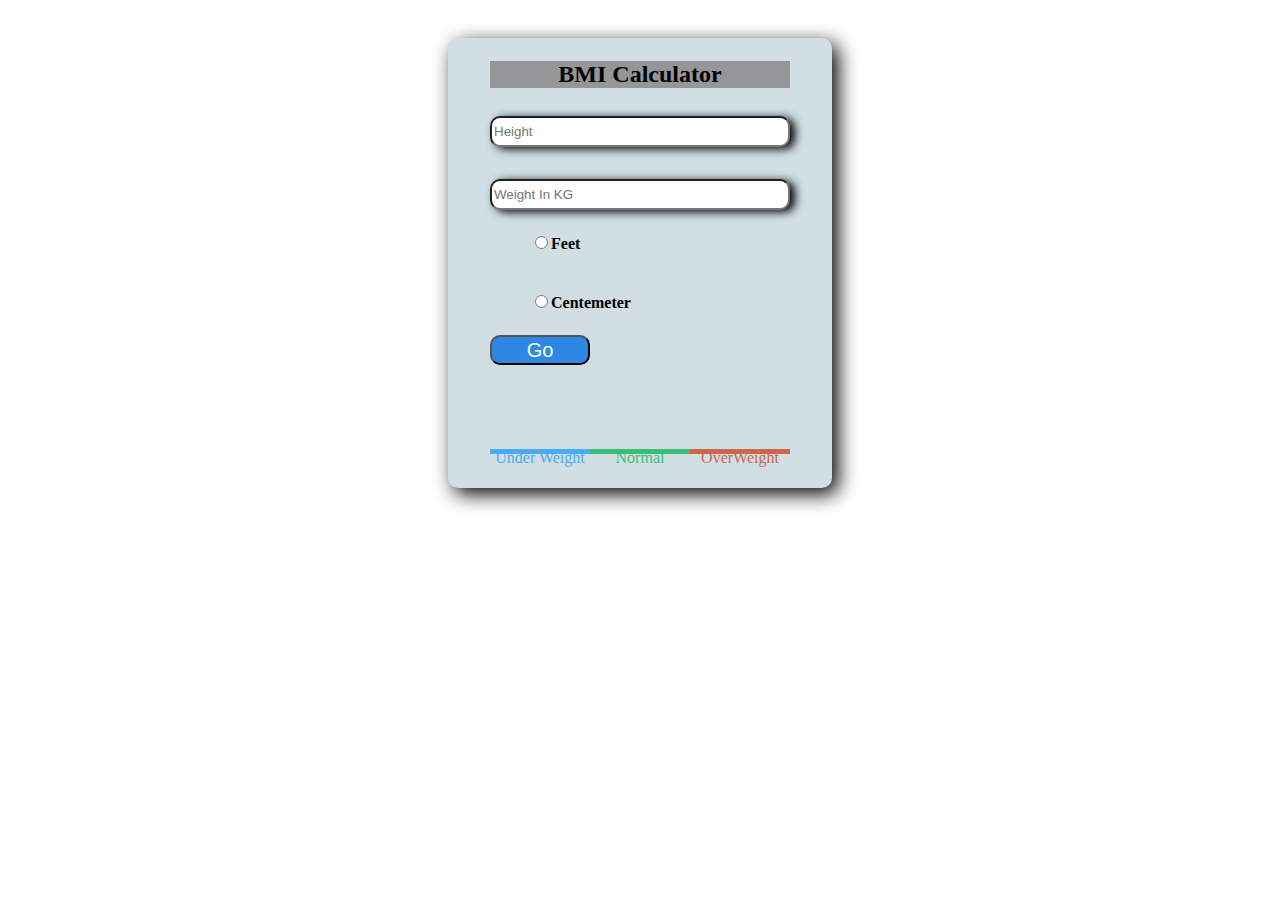
<file: NewProject/BMI/index.html>
<!DOCTYPE html>
<html lang="en">

<head>
  <meta charset="UTF-8">
  <meta name="viewport" content="width=device-width, initial-scale=1.0">
  <title>Document</title>
  <style>
    body {
      display: flex;
      align-items: center;
      justify-content: center;
    }

    .container {
      display: grid;
      width: 30vw;
      height: 50vh;
      margin-top: 30px;
      align-items: center;
      justify-content: center;
      box-shadow: 6px 6px 20px black;
      background-color: rgb(209, 223, 229);
      border-radius: 10px;
      /* overflow: hidden; */
     
    }

   .input {
      height: 25px;
      width: 30vwpx;
      border-radius: 10px;
      box-shadow: 5px 2px 10px black;

    }

    .output {
      height: 70px;
      /* width: 100vw; */
      text-align: center;
     
    }
    .checker{
      height: 5px;
    width: 75px;
      /* border: 1px solid red; */
      align-items: center;
      margin-bottom: 30px;
    }
    #btn{
      width: 100px;
      height: 30px;
      border-radius: 10px;
      font-size: 1.2525rem;
      background-color: rgb(45, 136, 227);
      color: white;
    }
    #btn:hover{
      background-color: rgba(234, 232, 232, 0.923);
      color: rgb(48, 45, 227);
    }
    #f{
      background-color: rgb(74, 170, 243);
      width: 100px;
     font-family:'Times New Roman', Times, serif;
     text-align: center;
    color:rgb(74, 170, 243) ;
    }
    #s{
      background-color: rgb(57, 190, 115);
      width: 100px;
      font-family:'Times New Roman', Times, serif;
      text-align: center;
      color:  rgb(57, 190, 115);
    }
    #t{
background-color: rgb(205, 102, 74);
width: 100px;
font-family: 'Times New Roman', Times, serif;
text-align: center;
color:  rgb(205, 102, 74);
    }
    .bar{
      display: flex;
    }
    .head{
      text-align: center;
    }
    .head h2{
      background-color: rgba(114, 107, 107, 0.63);
    }
    @media (max-width:900px) {
  body{
    background-color: rgb(209, 223, 229);
  }
    .container{
      background-color: rgb(209, 223, 229);
      box-shadow: none;
    }
   
}
  </style>
</head>

<body>
  <div class="container">
   <div class="head"><h2>BMI Calculator</h2></div>
    <input type="number" id="inputText" class="input" placeholder="Height">
    <br>
    <input type="number" id="inputwaight" class="input" placeholder="Weight In KG">
    <ul>
      <input type="radio" id="input1" name=" "><span><strong>Feet</strong></span>
    </ul>
    <ul><input type="radio" id="input2" name=" "><span><strong>Centemeter</strong></span></ul>
    <button id="btn"> Go</button>
    <div class="output" id="output"></div>
  <div class="bar"><nav class="checker" id="f">Under Weight</nav> <nav class="checker" id="s">Normal</nav><nav class="checker" id="t">OverWeight</nav></div>
  </div>


</body>
<script>
  const height = document.getElementById('inputText');
  const weight= document.getElementById('inputwaight');
  document.getElementById('input1').addEventListener('click', () => {
      if(height.value>0){
        let val = height.value;
    val = val * 30.48;
    let v=val*val;
    let BMI=(weight.value/v)*10000;
   let bmi= BMI.toFixed(2);
    document.getElementById('btn').addEventListener('click', () => {
      const output= document.getElementById('output');
      output.textContent=bmi+' BMI';
      document.getElementById('output').style.fontSize='2rem';
      if(bmi<19&&bmi>16){
      document.getElementById('output').style.color='rgb(74, 170, 243)';
      }else if (bmi<25&&bmi>19) {
        document.getElementById('output').style.color='rgb(57, 190, 115)';
      } else {
        document.getElementById('output').style.color=' rgb(205, 102, 74)';
      }
    //  console.log(bmi);
    })
      }else{
        alert("Enter Valid Height");
      }
  
    height.val = 0;
  });

  document.getElementById('input2').addEventListener('click', () => {
  if(height.value>0){
    let val = height.value;
    val = val * 1;
    let v=val*val;
    let BMI=(weight.value/v)*10000;
    let bmi=BMI.toFixed(2);
    document.getElementById('btn').addEventListener('click', () => {
     const output= document.getElementById('output');
     output.textContent=bmi+' BMI';
      document.getElementById('output').style.fontSize='2rem';
      if(bmi<19&&bmi>16){
      document.getElementById('output').style.color='rgb(74, 170, 243)';
      }else if (bmi<25&&bmi>19) {
        document.getElementById('output').style.color='rgb(57, 190, 115)';
      } else {
        document.getElementById('output').style.color=' rgb(205, 102, 74)';
      }
    //  console.log(bmi);
    })
  }else{
    alert("Enter valid Height");
  }
    height.val = 0;
  });



</script>

</html>
</file>
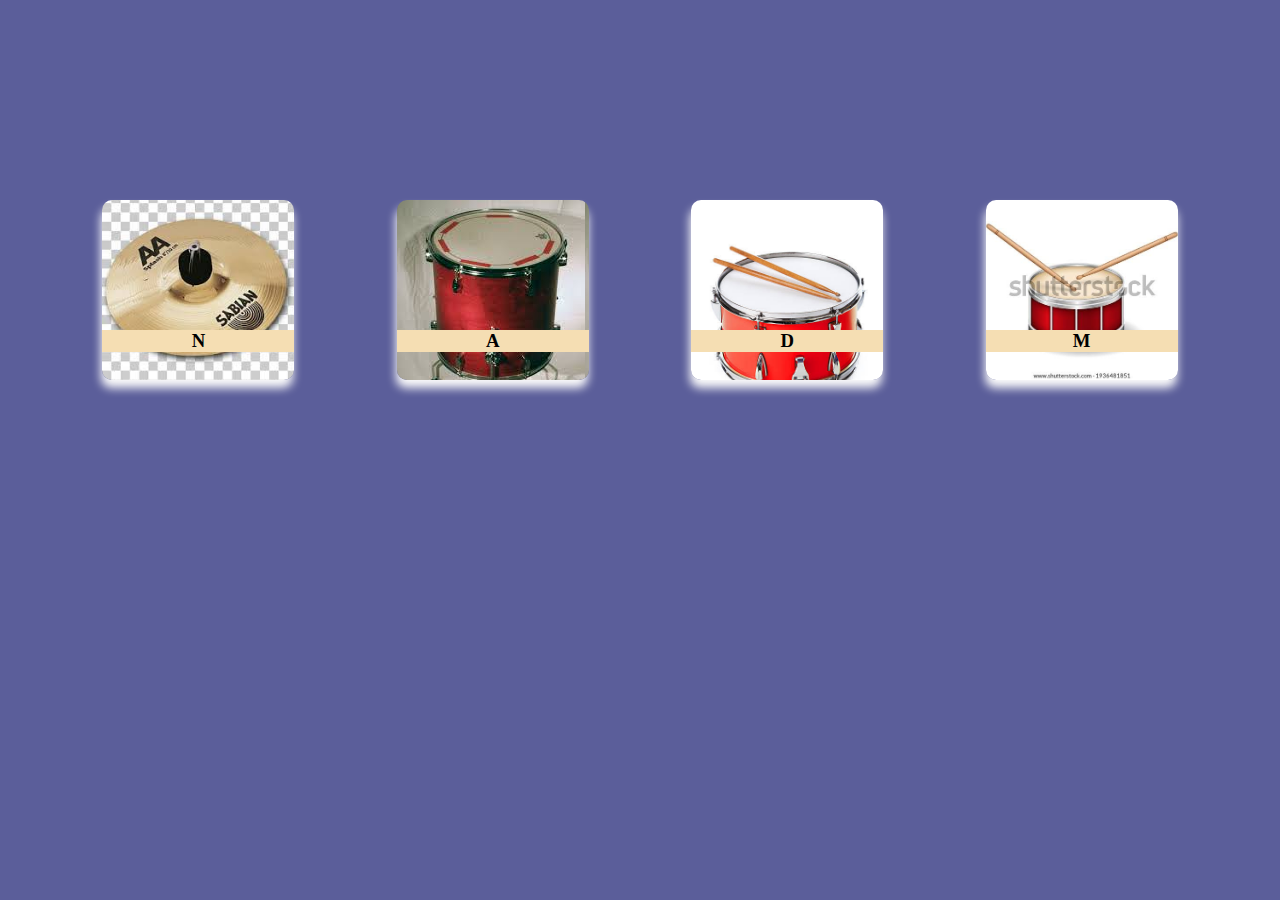
<file: NewProject/drum/index.html>
<!DOCTYPE html>
<html lang="en">
<head>
    <meta charset="UTF-8">
    <meta name="viewport" content="width=device-width, initial-scale=1.0">
    <title>drum Set</title>
    <link rel="stylesheet" href="style.css">
</head>
<body>
    <div class="container">
        <!-- <div class="heading">BRUM SET CREATE</div> -->
        <div class="box"  id="box1"><h3>N</h3></div>
        <div class="box" id="box2"><h3>A</h3></div>
        <div class="box" id="box3"><h3>D</h3></div>
        <div class="box" id="box4"><h3>M</h3></div>

      
    </div>
    <script src="script.js"></script>
</body>
</html>
</file>
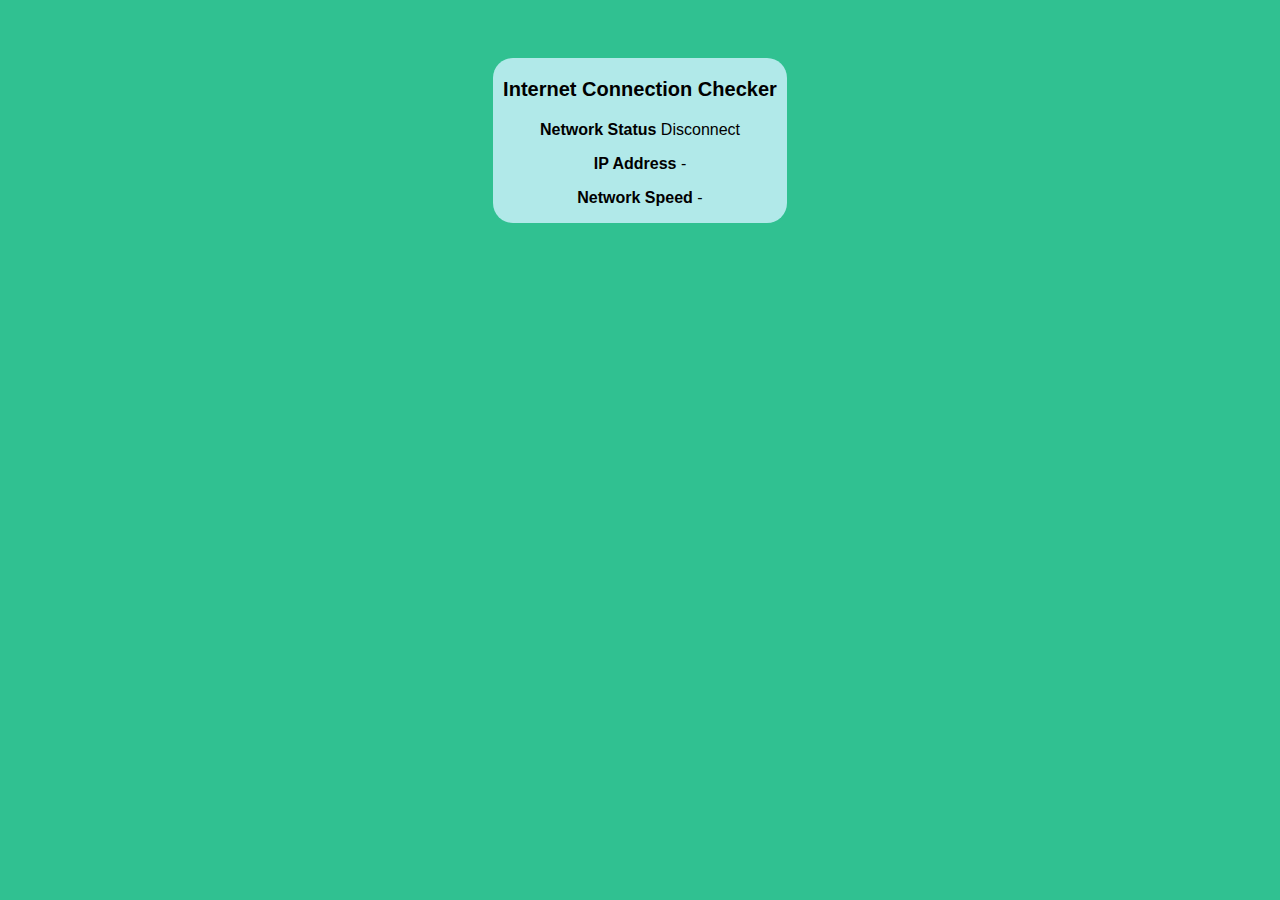
<file: NewProject/NetworkSpeed/index.html>
<!DOCTYPE html>
<html lang="en">
<head>
    <meta charset="UTF-8">
    <meta name="viewport" content="width=device-width, initial-scale=1.0">
    <link rel="stylesheet" href="">
    <link rel="stylesheet" href="style.css">
    <title>Document</title>
</head>
<body>
    <div class="container">
        <h3 class="heading">Internet Connection Checker</h3>
<p><strong>Network Status</strong><span id="statusText">  DisConnect  </span></p>
<p><strong>IP Address</strong><span id="ipAddressText">  ....</span></p>
<p><strong>Network Speed</strong><span id="NetworkText">  ....</span></p>


    </div>
    <script src="script.js"></script>
</body>
</html>
</file>
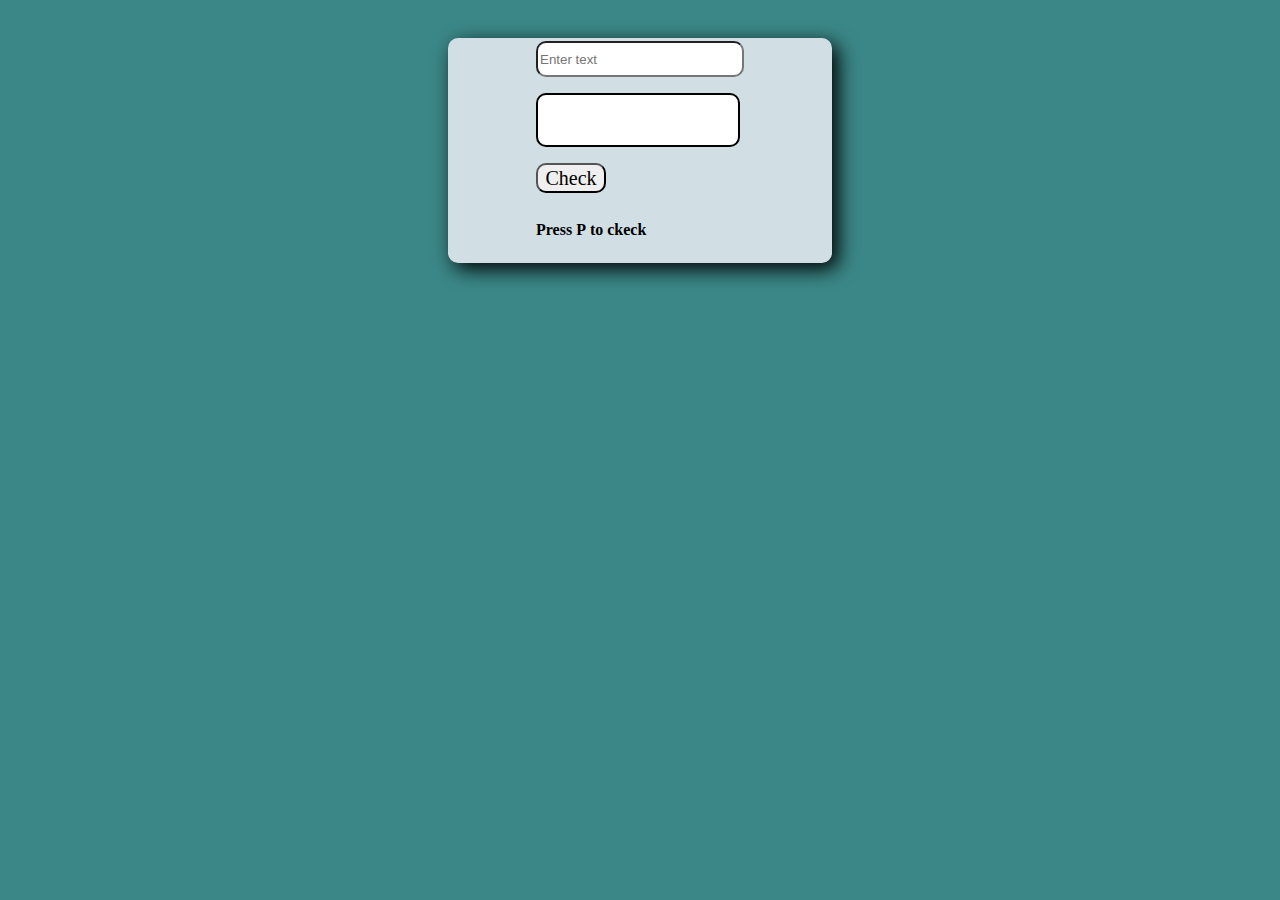
<file: NewProject/palindrom/index.html>
<!DOCTYPE html>
<html lang="en">
<head>
    <meta charset="UTF-8">
    <meta name="viewport" content="width=device-width, initial-scale=1.0">
    <title>Document</title>
    <style>
        body{
            display: flex;
            align-items: center;
            justify-content: center;
            background-color: rgb(59, 135, 135);
        }
        .container{
            display: grid;
            width: 30vw;
            height: 25vh;
             margin-top: 30px;
            align-items: center;
            justify-content: center;
            box-shadow: 6px 6px 20px black;
            background-color: rgb(209, 223, 229);
            border-radius: 10px;
        }
        #outputText{
            height: 50px;
            width: 200px;
            border: 2px solid black;
            margin: 10px 0px;
            background: white;
            border-radius: 10px;
        }
        #inputText{
            width: 200px;
            height: 30px;
            border-radius:10px ;
        }
        #btn{
            width: 70px;
            height: 30px;
            border-radius: 10px;
            font-family: 'Times New Roman', Times, serif;
            font-size: 20px;
            cursor: pointer;

        }
        #btn:hover{
            background-color:teal;
            color: white;
        }
    </style>
</head>
<body>
    <div class="container">
        <input type="text" id="inputText" placeholder="Enter text">
        <div id="outputText" ></div>
        <!-- <div class="result"></div> -->
        <button id="btn">Check</button>
        <h4>Press <strong>P</strong> to ckeck</h4>
    </div>
    <script src="script.js"></script>
</body>
</html>
</file>
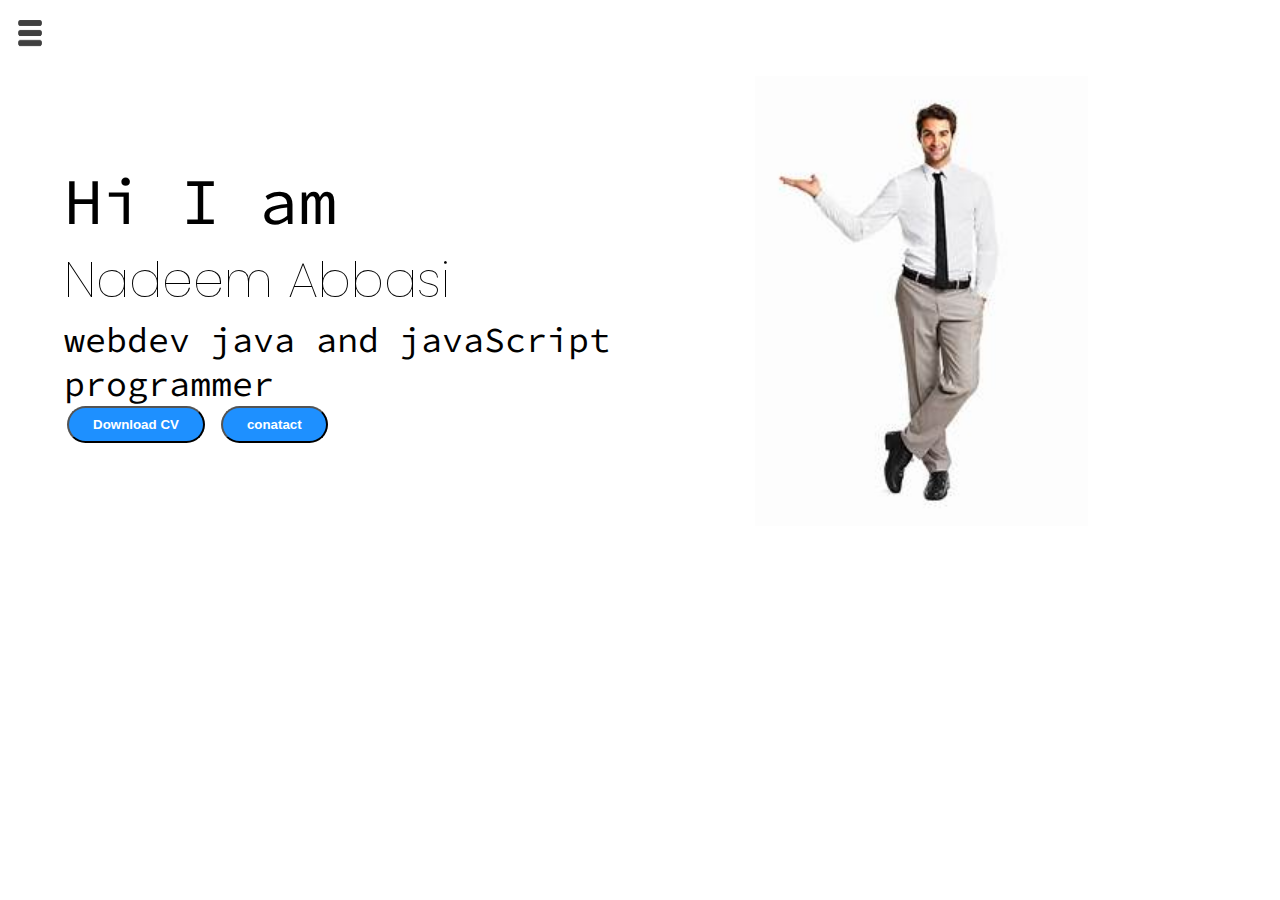
<file: NewProject/personal postfoleo/index.html>
<!DOCTYPE html>
<html lang="en">
<head>
    <meta charset="UTF-8">
    <meta name="viewport" content="width=device-width, initial-scale=1.0">
    <title>Mr.Nadeem personal </title>
    <link rel="stylesheet" href="style.css">
</head>
<body>
  <div class="container">
    <div class="sidebar sidebarGo">
     
        <nav>
            <ul>
                <li><a href="index.html" target="_blank">Home</a></li>
                <li><a href="about.html" target="_blank">About</a></li>
                <li><a href="contact.html">Contact</a></li>
                <li><a href="RESUME.pdf">CV</a></li>
                <li><a href="projects.html">Projects</a></li>
            </ul>
        </nav>
            </div>
            <div class="main">
                <div class="hamburger">
                    <img class="ham"  src="./personal pick/ham.png.png" alt="ham">
                    <img class="cross"  src="./personal pick/crose.png.png" alt="crose">
                </div>
               <div class="info">
                <div class="devInfo">
                        <div class="hellow">Hi I am </div>
                        <div class="name"> Nadeem Abbasi</div>
                        <div class="about"> webdev java  and javaScript programmer </div>
                        <div class="buttons">
                            <a href="RESUME.pdf"><button>Download CV</button></a>
                            <a href="contact.html"><button>conatact </button></a>
                        </div>
                </div>
               <div class="pick"><img src="./personal pick/my pick.jpg" alt=""></div>
               </div>
            </div>
  </div>
  <script src="script.js"></script>
</body>
</html>
</file>
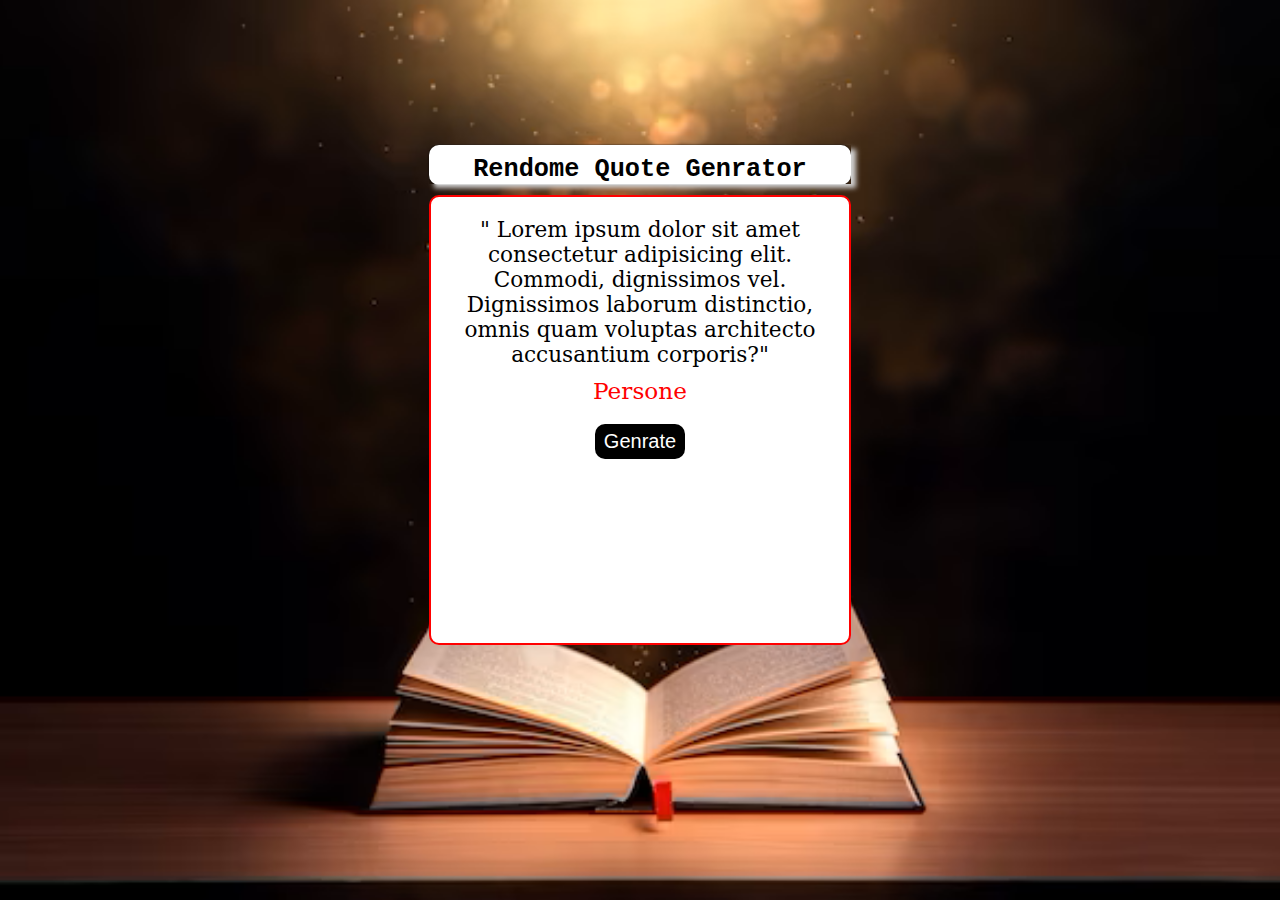
<file: NewProject/quate-gen/index.html>
<!DOCTYPE html>
<html lang="en">
<head>
    <meta charset="UTF-8">
    <meta name="viewport" content="width=device-width, initial-scale=1.0">
    <title>The Randome Quote Genrator</title>
  <link rel="stylesheet" href="style.css">
</head>
<body>
    <div class="container">
        <div class="header"><h3>Rendome Quote Genrator</h3></div>
        <div class="text-area">
                <span class="quote">
                  " Lorem ipsum dolor sit amet consectetur adipisicing elit. 
                  Commodi, dignissimos vel. Dignissimos laborum distinctio, omnis quam voluptas architecto accusantium corporis?"
                </span>
                <div class="persone">Persone</div>
                <button id="btn"> Genrate</button>
        </div>
    </div>
    <script src="script.js"></script>
</body>
</html>
</file>
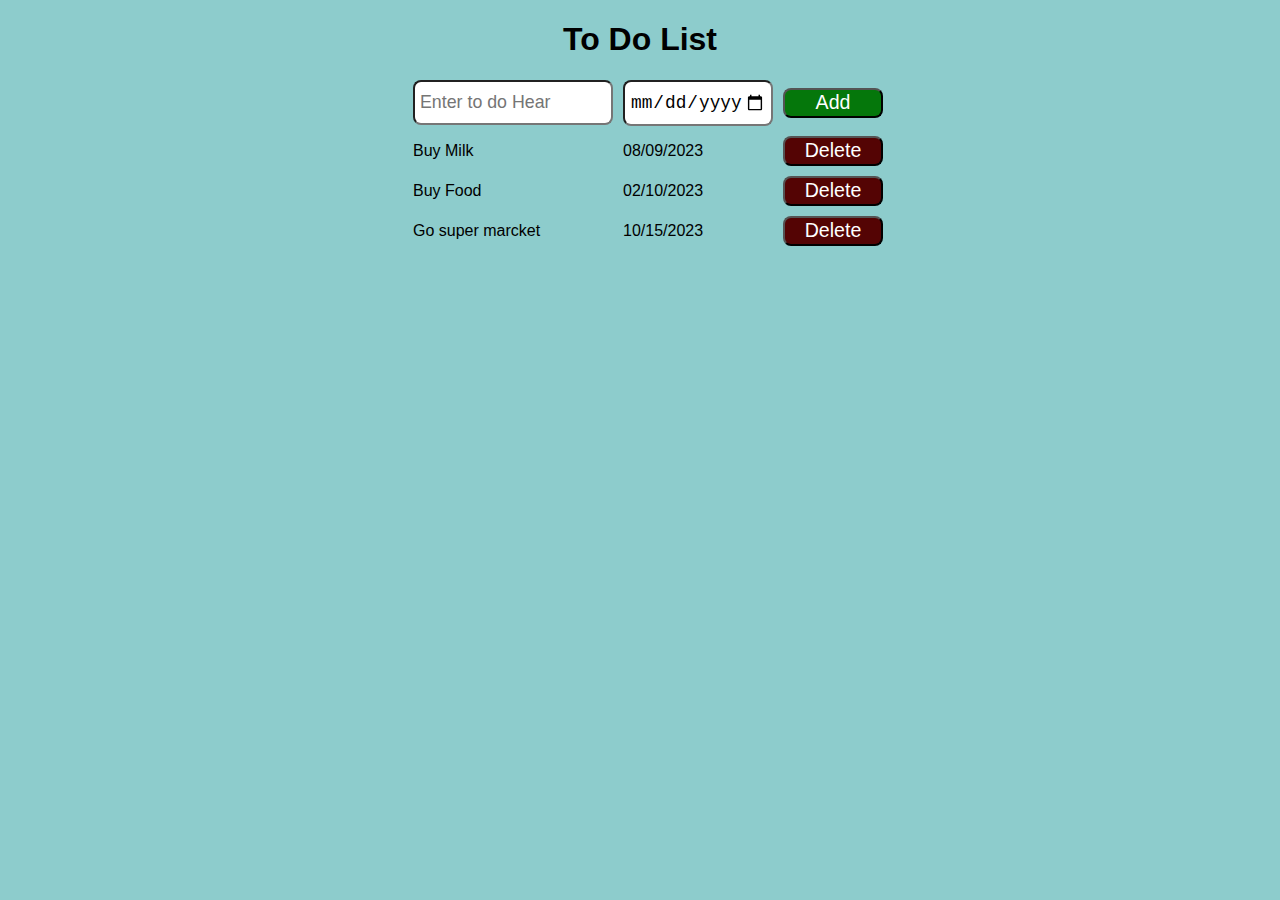
<file: NewProject/ToDoList/index.html>
<!DOCTYPE html>
<html lang="en">
<head>
    <link rel="stylesheet" href="style.css">
    <title>Document</title>
   
</head>
<body>
    <h1 id="main-head">To Do List</h1>
    <div class="grid-container">
        <input  id="inputTodo" type="text" placeholder="Enter to do Hear">
        <input type="date" id="todoDate" >
        <button class="btn-add" onclick="addTodo();">Add</button>
    </div>
    <div class="todoContainer grid-container"></div>
    <script src="script.js"></script>
</body>
</html>
</file>
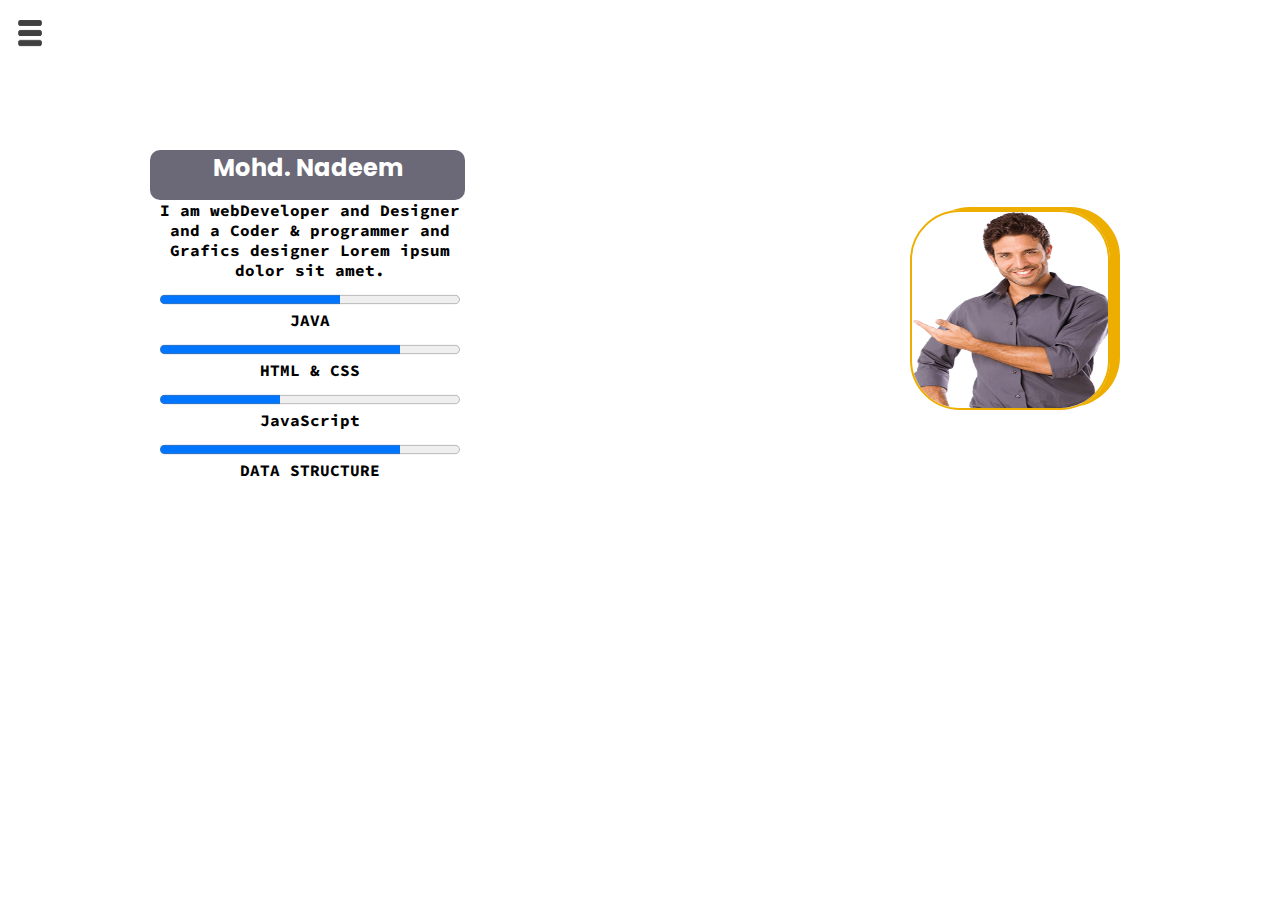
<file: NewProject/personal postfoleo/about.html>
<!DOCTYPE html>
<html lang="en">
<head>
    <meta charset="UTF-8">
    <meta name="viewport" content="width=device-width, initial-scale=1.0">
    <title>Mr.Nadeem personal </title>
    <link rel="stylesheet" href="style.css">
</head>
<body>
  <div class="container">
    <div class="sidebar sidebarGo">
     
        <nav>
            <ul>
                <li><a href="index.html" target="_blank">Home</a></li>
                <li><a href="about.html" target="_blank">About</a></li>
                <li><a href="contact.html" target="_blank">Contact</a></li>
                <li><a href="RESUME.pdf">CV</a></li>
                <li><a href="projects.html">Projects</a></li>
            </ul>
        </nav>
            </div>
            <div class="hamburger">
                <img class="ham"  src="./personal pick/ham.png.png" alt="ham">
                <img class="cross"  src="./personal pick/crose.png.png" alt="crose">
            </div>
                <div class="bigBox">
                    <div class="smallBox1">
                       <div class="about-head"><h2>Mohd. Nadeem</h2></div>
                       
                        <p> I am webDeveloper  and Designer   and a Coder & programmer and Grafics designer Lorem ipsum dolor sit amet.</p>
                        <table>
                           <ul style="list-style:none;">
                            <li  ><progress value="60" max="100" class="pro"></progress>JAVA</li>
                            <li><progress value="80" max="100" class="pro"></progress>HTML & CSS</li>
                            <li><progress value="40" max="100" class="pro"></progress>JavaScript</li>
                            <li><progress value="80" max="100" class="pro"></progress>DATA STRUCTURE </li>
                           </ul>
                        </table>
                    </div>
                    <div class="smallBox2">
                        <div class="img"><img src="./personal pick/myprt.png" alt="My pick"></div>
                    </div>
                </div>

          
  </div>
  <script src="script.js"></script>
</body>
</html>
</file>
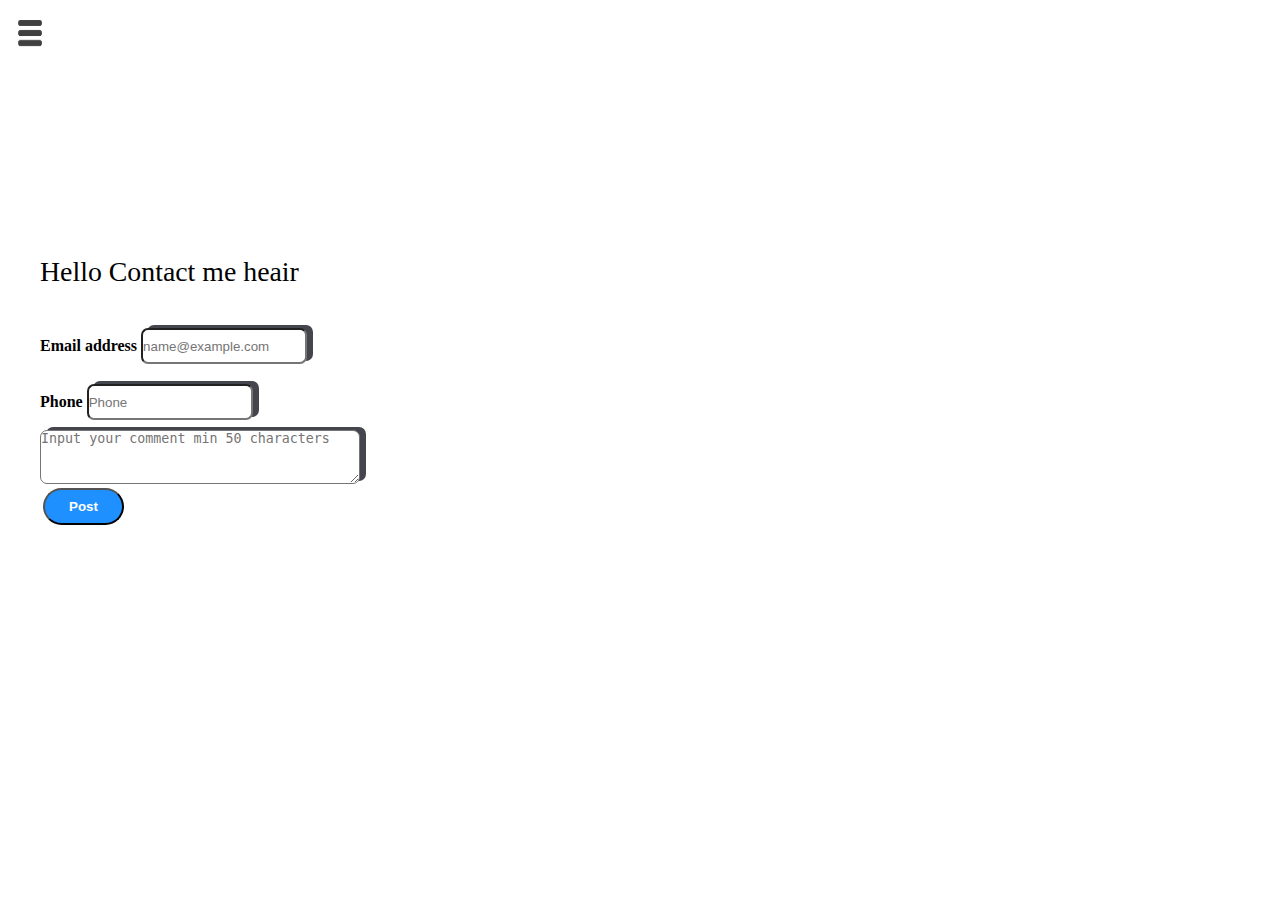
<file: NewProject/personal postfoleo/contact.html>
<!DOCTYPE html>
<html lang="en">
<head>
    <meta charset="UTF-8">
    <meta name="viewport" content="width=device-width, initial-scale=1.0">
    <title>To conyact Me </title>
    <link rel="stylesheet" href="style.css">
</head>
<body>
  <div class="container">
    <div class="sidebar sidebarGo">
     
        <nav>
            <ul>
                <li><a href="index.html" target="_blank">Home</a></li>
                <li><a href="about.html" target="_blank">About</a></li>
                <li><a href="contact.html" target="_blank">Contact</a></li>
                <li><a href="RESUME.pdf">CV</a></li>
                <li><a href="projects.html">Projects</a></li>
            </ul>
        </nav>
            </div>
            <div class="hamburger">
                <img class="ham"  src="./personal pick/ham.png.png" alt="ham">
                <img class="cross"  src="./personal pick/crose.png.png" alt="crose">
            </div>
            <form id="contact_form" name="contact_form" method="post">
                <p class="contact-para">Hello Contact me heair</p>
              
                <div class="contact-container">
                    <div class="Email">
                        <label for="email_addr">Email address</label>
                        <input type="email" required maxlength="50" class="form-control" id="email_addr" name="email"
                            placeholder="name@example.com">
                    </div>
                    <div class="phone">
                        <label for="phone_input">Phone</label>
                        <input type="tel" required maxlength="50" class="form-control" id="phone_input" name="Phone"
                            placeholder="Phone">
                    </div>
                </div>
                <div>
                    <textarea name="text" id="txt" cols="30" rows="10" placeholder="Input your comment min 50 characters" class="form-control" ></textarea>
                </div>
                
                <div class="buttons">
                    <button type="submit" >Post</button>
                </div>
            </form>
  </div>
  <script src="script.js"></script>
</body>
</html>
</file>
<file: NewProject/drum/style.css>
*{
    margin: 0;
    padding: 0;
    box-sizing: border-box;
}
.heading{
    text-align: center;
}
.container{
    height: 100vh;
    width: 100%;
    background-color: rgba(14, 19, 107, 0.682);
    display: flex;
    justify-content: space-evenly;
    /* text-align: center; */
}
.box{
    height: 20vh;
    width: 15vw;
    /* border: 1px solid red; */
    /* flex: 1; */
    display: inline-block;
    margin-top: 200px;
    overflow: hidden;
    text-align: center;
    border-radius: 10px;
    box-shadow: -1px 8px 10px #fbfbfb;
    cursor: pointer;
    
   
}
#box1{
    background: url(./images\ \(1\).jpeg) center  center/cover;

}
#box2{
    background: url(./images\ \(2\).jpeg)   ;

}
#box3{
    
    background: url(./images\ \(3\).jpeg) center center/cover;
}
#box4{
    
background: url(./img4.jpeg) center center/cover;
}

.box h3{
    margin-top: 130px;
    background-color: wheat;
}
@media (max-width:900px) {
 .container{
flex-direction: column;
height: 25%;
width: 100%;
margin: 0;
padding: 0;
 }
}
</file>
<file: NewProject/NetworkSpeed/style.css>
body{
    background-color: rgb(48, 193, 145);
    display: flex;
    justify-content: center;
}
.heading{
    text-align: center;
    font-size: 1.25252rem;
}
.container{
    width: 23vw;
    text-overflow: clip;
    background-color: rgb(177, 233, 233);
    border-radius: 20px;
    margin-top: 50px;
   font-family: 'Gill Sans', 'Gill Sans MT', Calibri, 'Trebuchet MS', sans-serif;
    text-align: center;
}
@media (max-width:700px) {
  
    .container{
      width: 35vw;
      text-overflow: ellipsis;
    }
}

@media (max-width:500px) {
   body{
    display: flex;
    align-items: flex-start;
    justify-content: center;
   
   }
   .container{
    max-width: 40vw;
   }
}
</file>
<file: NewProject/personal postfoleo/style.css>
@import url('https://fonts.googleapis.com/css2?family=Fira+Sans:wght@700&family=Poppins&display=swap');
 @import url('https://fonts.googleapis.com/css2?family=Fira+Sans:wght@700&family=Poppins&family=Source+Code+Pro:ital,wght@1,200&display=swap');



 * {
     margin: 0;
     padding: 0;
     box-sizing: border-box;
 }

 .container {
     display: flex;
 }

 .sidebar {
     /* background-color: red; */
     /* width: 11vw; */
     transition: 2s ease;
     height: 100vh;
     font-family: 'Fira Sans', sans-serif;
     font-family: 'Poppins', sans-serif;
     position: absolute;
 }

 .main {
     /* background-color: yellow; */
     width: 90vw;
 }

 .sidebar nav {
    /* padding: 14px; */
    height: 100vh;
    background-color: rgb(149, 148, 148);
    
 }

 .sidebar nav li {
     list-style: none;
     font-size: 30px;
     padding: 30px;
    
     
 }

 .info {
     /* background-color: rgb(0, 255, 30); */
     margin: auto;
     margin-top: 76px;
     height: 50vh;
     width: 80vw;
     display: flex;
     justify-content: space-around;
    
 }

 .info img {
    height: 50vh;
}
.devInfo{
    display: flex;
   justify-content: center;
    flex-direction: column;
    font-family: 'Fira Sans', sans-serif;
font-family: 'Poppins', sans-serif;
font-family: 'Source Code Pro', monospace;
}
   
.hellow{
    font-size: 65px;
}
.name{
    font-size: 50px;
    font-weight: 100;
    font-family: 'Fira Sans', sans-serif;
     font-family: 'Poppins', sans-serif;
}
.about{
    font-size: 35px;
}
.buttons button{
  padding: 9px 24px;
  border-radius: 22px;
  cursor: pointer;
  background-color: dodgerblue;
  font-weight: bold;
  font: 21px;
  margin: 0 3px;
  color: white;

}
 .buttons :hover{
     background: white;
     color: black;
}
li a{
    text-decoration: none;
   color: black;
}
a{
    text-decoration: none;
    color: white;
}

#contact_form{
    padding-top: 256px;
    padding-left: 40px;
}
.contact-container{
    margin-top: 30px;
    font-weight: bold;
    display: flex;
   flex-direction: column;
}

.contact-para{
    font-size: 1.74rem;
}
.Email{
    padding: 10px 0;
    
}
.phone{
    padding: 10px 0;
}
.form-control {
    width: 13vw;
    height: 4vh;
    border-radius: 7px;
    box-shadow: 6px -3px #44454d;

}
#txt{
    max-width: 35vw;
     max-height: 10vh;
     min-width: 25vw;
     min-height: 6vh;
}

/* about css */
.about-head{
    height: 50px;
    width: 315px;
    text-align: center;
    border-radius: 10px;
    background-color: #6b6977;
    color: white;
    font-family: 'Fira Sans', sans-serif;
    font-family: 'Poppins', sans-serif;

}
.bigBox{
    display: flex;
    align-items: center;
    justify-content: center;
    padding: 10px;
}

.smallBox1{
    /* border: 2px solid red; */
  text-align: center;
    height: 90vh;
    width: 600px;
    padding: 140px;
    font-family: 'Fira Sans', sans-serif;
    font-family: 'Poppins', sans-serif;
    font-family: 'Source Code Pro', monospace;
    font-weight: bold;
    
}
.smallBox2{
    /* border: 2px solid red; */
    height: 90vh;
    width: 600px;
    margin-left: 100px;
    /* text-align: center; */
   
  
}
.about-heading{
 display: block;
 padding: 10px;
}
li{
    margin-top: 10px;
}
.pro{
    width: 300px;
    height: 19px;
}

.img{
    height: 200px;
    width: 200px;
    border: 2px solid rgb(237, 174, 0);
    margin: 200px;
    box-shadow: 10px -3px rgb(237, 174, 0);
    overflow: hidden;
    border-radius: 50px;
}
.img img{
    height: 200px;
    width: 200px;
     
}

.projects{
    height: 75vh;
    width: 100%;
    /* border: 2px  solid red; */
    padding-top:20px ;
    margin-top: 20px;
}
.content{
    width: 75vw;
    height: 100px;
    /* border: 1px solid green; */
    padding-left:20px ;
    padding-top: 10px;
    font-family: 'Fira Sans', sans-serif;
    font-family: 'Poppins', sans-serif;
    font-family: 'Source Code Pro', monospace;
    font-weight: bold;
    /* font-size: 30px; */
}

.sidebarGo{
    transform: translate(-190px,0px);
    position: absolute;
    
}
@media (max-width:900px) {
    /* *{

        background-color: red;
    } */
    .info img{
        display: none;
    }
    /* .sidebar{
        transform: translate(-190px,0px);
        position: absolute;
    } */
}
/* haamburger */

.hamburger{
    cursor: pointer;
    position: absolute;
    top: 10px;
    left: 10px;
}
.ham{
    height: 48px;
    width: 40px;
    transition: 2s ease;
}
.cross{
    height: 48px;
    width: 40px;
    margin-left: 95px;
    transition: 2s ease;
}
</file>
<file: NewProject/quate-gen/style.css>
*{
    margin: 0;
    padding: 0;
    box-sizing: border-box;
}
body{
    background: url(myimg.png) no-repeat center center/ cover;
    display: flex;
    height: 100vh;
    align-items: center;
    justify-content: center;
    align-items: center;
}
.container{
    /* margin-top: 150px; */
    /* border: 2px solid red; */
    height: 70vh;
    width: 33vw;
    text-align: center;
}
.header{
    margin-top: 10px;
    height: 40px;
   background-color: white;
    /* border: 2px solid green; */
    font-size: 1.35rem;
    border-radius: 10px;
    box-shadow: 0 0 2px black;
    font-family: 'Courier New', Courier, monospace;
}
.header h3{
    padding-top: 10px;
    box-shadow: 5px 4px 5px lightgray
}

.text-area{
    margin-top: 10px;
    text-align: center;
    background-color: white;
    height: 50vh;
    width: 33vw;
    border-radius: 10px;
    padding: 20px 20px;
    border: 2px solid red;
    font-size: 1.35rem;
    font-family: 'Lucida Sans','serif';
}


.persone{
    font-size: 1.45rem;
    font-family: 'Franklin Gothic Medium' sans-serif;
    margin-top: 10px;
    color: red;
}
.text-area #btn{
    height: 35px;
    width: 90px;
    margin-top: 20px;
    background-color: black;
    color: white;
    cursor: pointer;
    font-size: 1.25rem;
    border: none;
    border-radius: 10px;
}
.text-area #btn:hover{
    color: black;
    background-color: white;
    border: 1px solid black;
}
</file>
<file: NewProject/ToDoList/style.css>
body {
    font-family: Arial;
    background-color: rgb(141, 204, 204);
}

#main-head {
    text-align: center;
}

.grid-container {
    display: grid;
    width: 100vw;
    grid-template-columns: 200px 150px 100px;
    column-gap: 10px;
    row-gap: 10px;
    margin-top: 10px;
    align-items: center;
    justify-content: center;
}

#inputTodo,
#todoDate {
    font-size: 15px;
    padding: 10px 5px;
    border-radius: 2px;
    font-size: 1.112rem;
    border-radius: 8px;
}

.btn-add {
    background-color: rgb(5, 119, 11);
    height: 30px;
    cursor: pointer;
    border-radius: 8px;
    color: white;
    font-size: 1.224rem;

}

.btn-delete {
    background-color: rgb(84, 4, 4);
    height: 30px;
    cursor: pointer;
    border-radius: 8px;
    color: white;
    font-size: 1.224rem;
}
</file>
